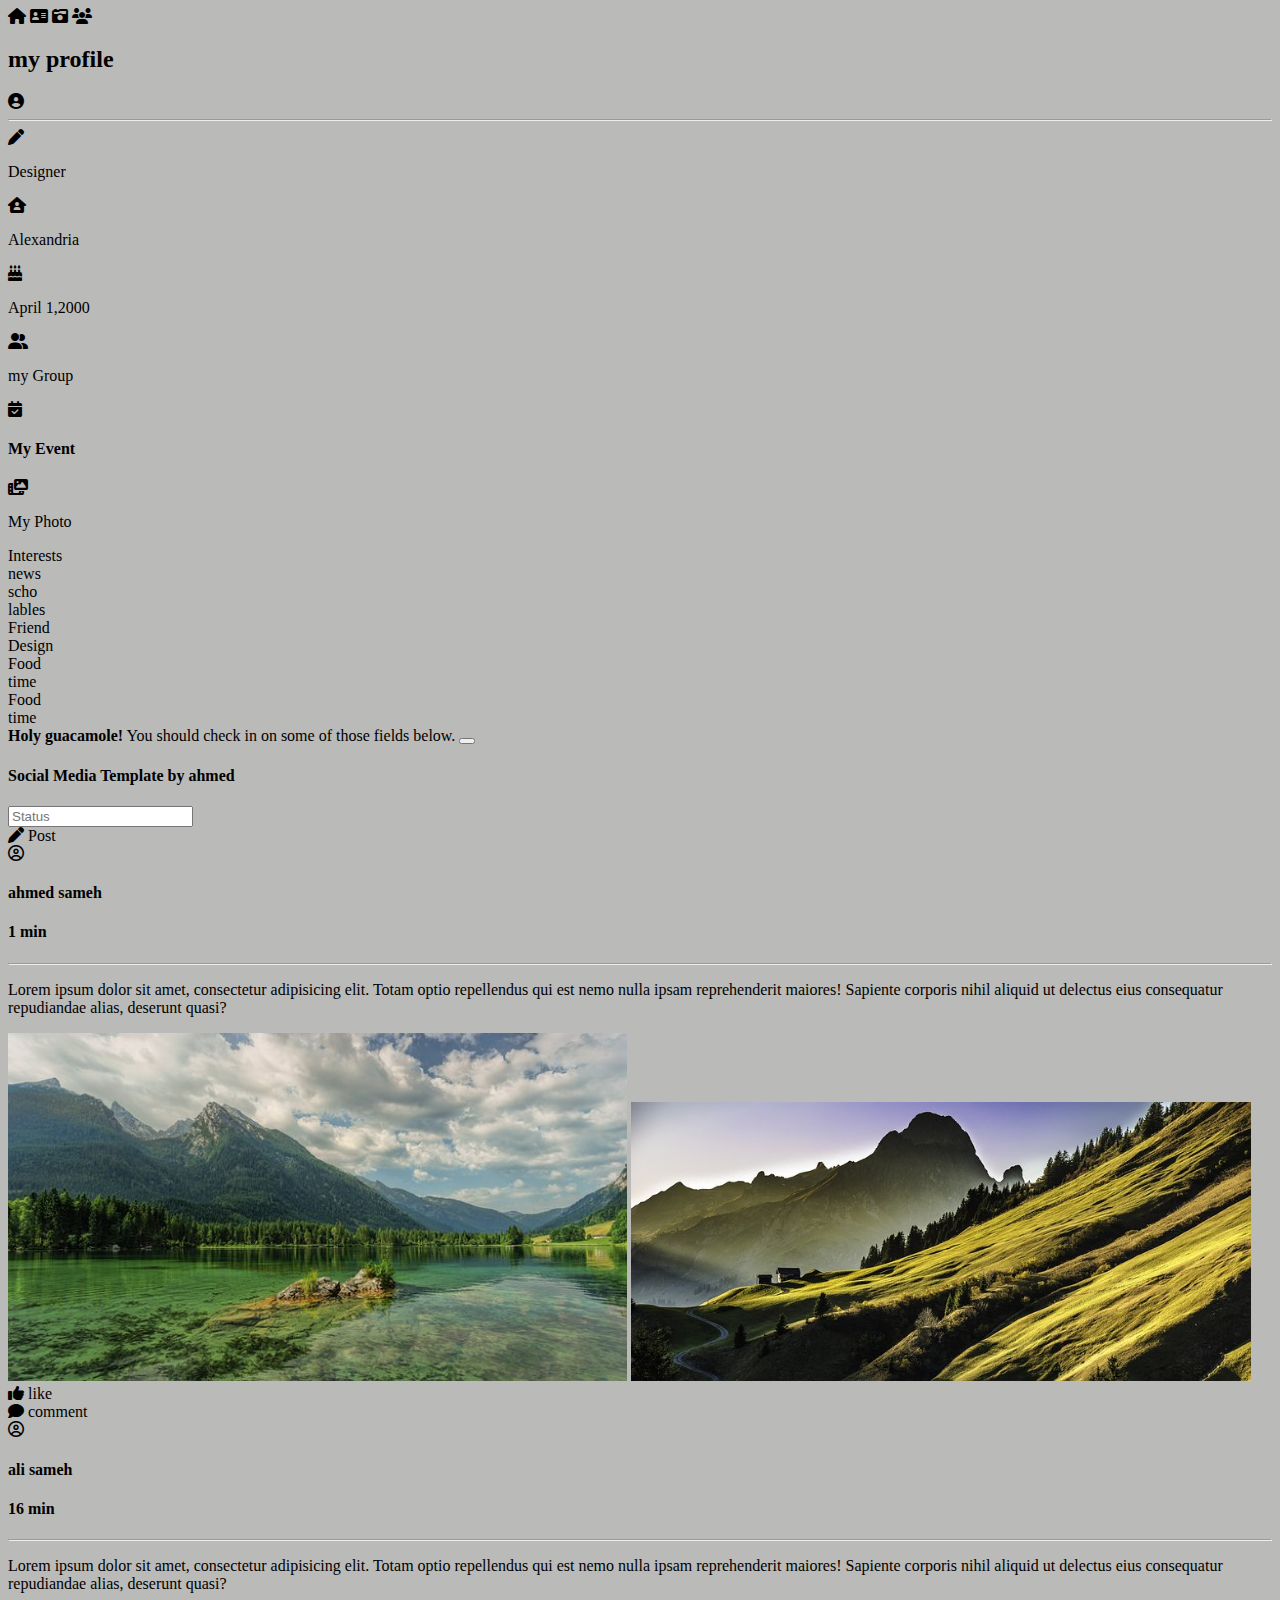
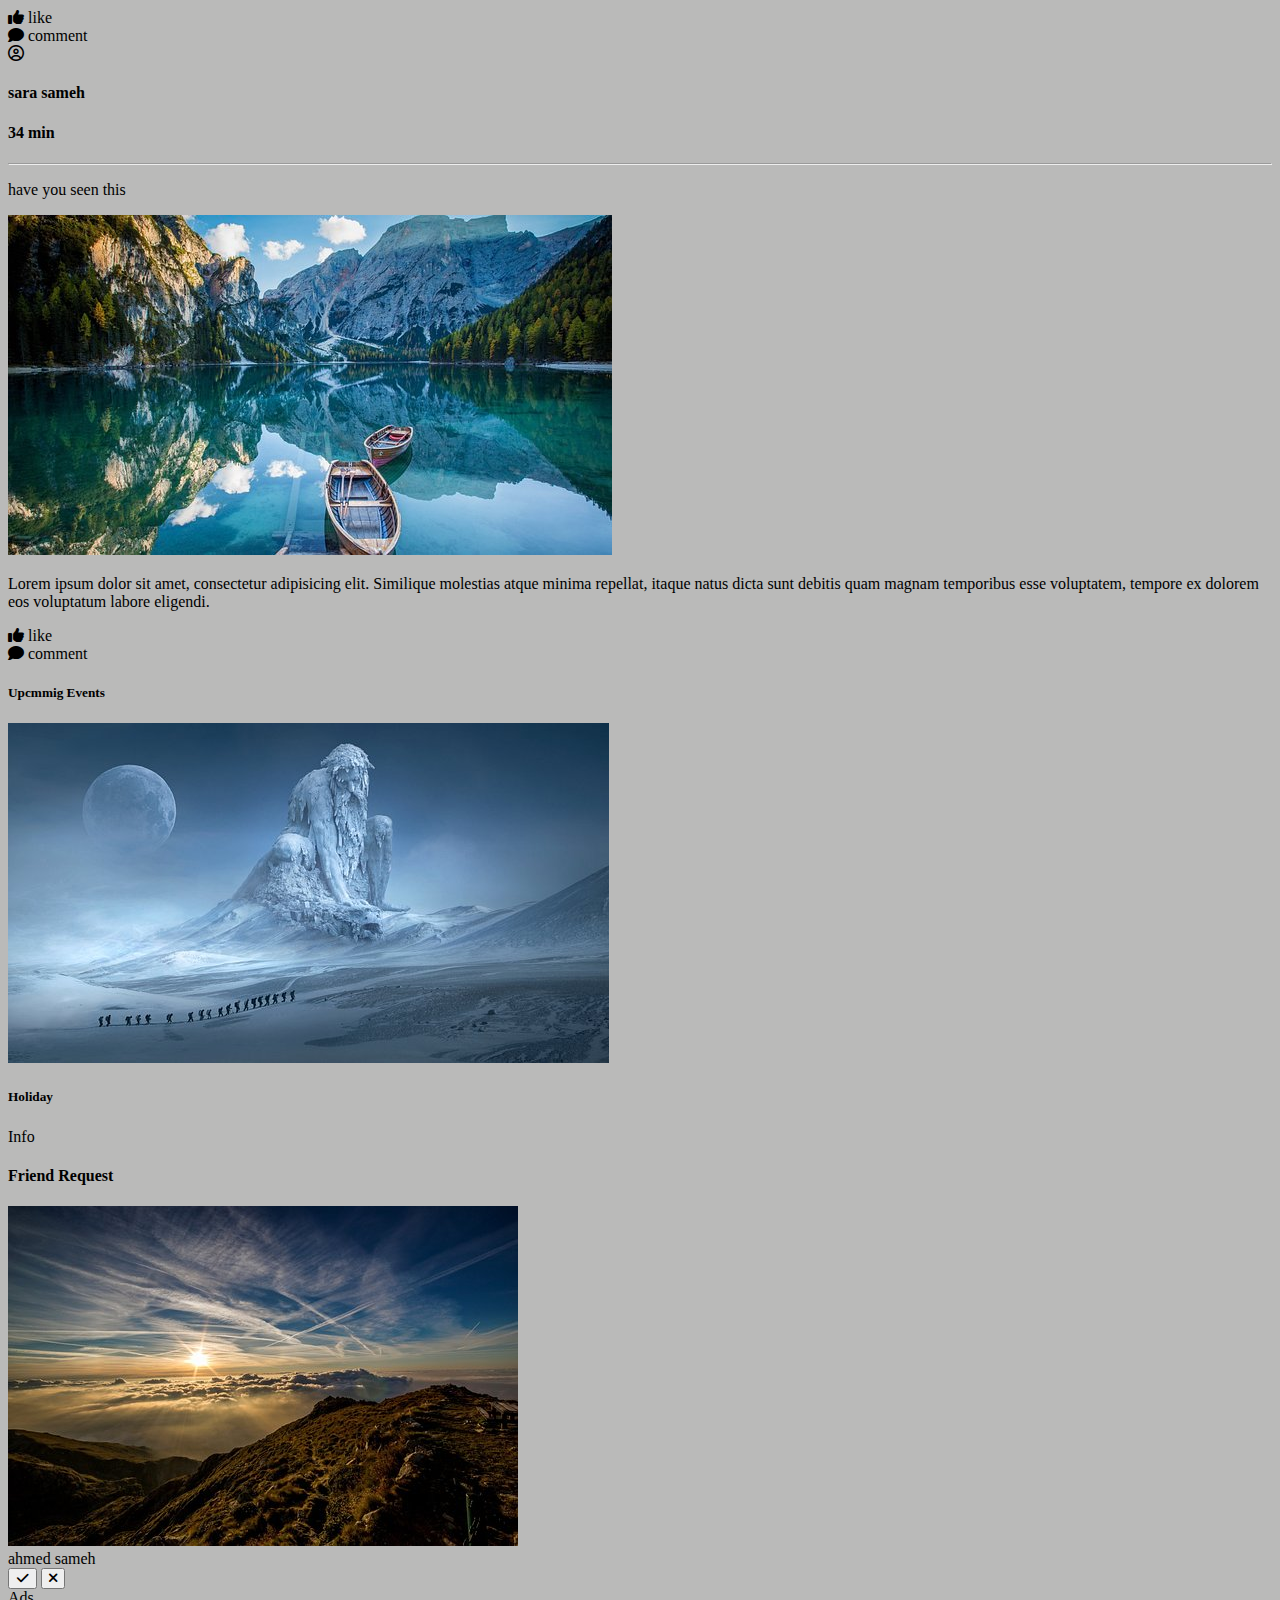
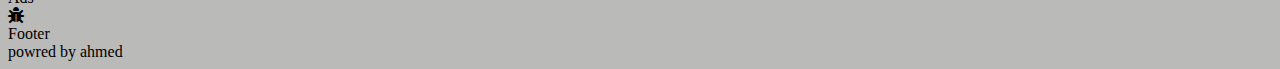
<file: index.html>
<!DOCTYPE html>
<html lang="en">
	<head>
		<meta charset="utf-8" />
		<meta name="viewport" content="width=device-width, initial-scale=1" />
		<title>Bootstrap demo</title>
		<link
			href="https://cdn.jsdelivr.net/npm/bootstrap@5.3.0-alpha1/dist/css/bootstrap.min.css"
			rel="stylesheet"
			integrity="sha384-GLhlTQ8iRABdZLl6O3oVMWSktQOp6b7In1Zl3/Jr59b6EGGoI1aFkw7cmDA6j6gD"
			crossorigin="anonymous"
		/>
		<link
			rel="stylesheet"
			href="https://cdn.jsdelivr.net/npm/bootstrap-icons@1.5.0/font/bootstrap-icons.css"
		/>
		<link rel="stylesheet" href="stylle.css" />
		<link rel="stylesheet" href="allmin.css" />
	</head>
	<body>
		<div class="container-fluid bg-secondary pb-2">
			<nav class="navbar navbar-expand-lg text-light navbar-light bg-secondary">
				<div class="container d-flex">
					<i class="h3 mt-2 fa-solid fa-house"></i>
					<i class="h3 mt-2 fa-solid fa-address-card"></i>
					<i class="h3 mt-2 fa-solid fa-camera-retro"></i>
					<i class="h3 mt-2 fa-sharp fa-solid fa-users"></i>
				</div>
			</nav>
		</div>
		<div class="container-fluid ahmed">
			<div class="row">
				<div class="col-12 col-md-3 left">
					<div class="inf bg-light text-secondary pb-3 mb-3 mt-3">
						<h2 class="text-center mb-4">my profile</h2>
						<i
							class="mb-5 text-center d-block display-1 fa-solid fa-circle-user"
						></i>
						<hr />
						<div class="d-flex gap-3 mb-3 ms-4">
							<i class="h4 fa-solid fa-pen"></i>
							<p class="h5">Designer</p>
						</div>
						<div class="d-flex gap-3 mb-3 ms-4">
							<i class="h4 fa-solid fa-house-user"></i>
							<p class="h5">Alexandria</p>
						</div>
						<div class="d-flex gap-3 mb-3 ms-4">
							<i class="h4 fa-solid fa-cake-candles"></i>
							<p class="h5">April 1,2000</p>
						</div>
					</div>
					<div class="text-light data bg-secondary gap-5 p-4">
						<div class="grp d-flex mb-3 gap-4">
							<i class="fa-solid fa-user-group h4"></i>
							<p class="h4">my Group</p>
						</div>
						<div class="event d-flex mb-3 gap-4">
							<i class="fa-solid fa-calendar-check h4"></i>
							<h4>My Event</h4>
						</div>
						<div class="photo d-flex mb-3 gap-4">
							<i class="h4 fa-solid fa-photo-film"></i>
							<p class="h4">My Photo</p>
						</div>
					</div>
					<div class="d-none d-lg-block bg-light mt-3 pt-4 mb-3">
						<div class="ms-4 h4">Interests</div>
						<div class="row p-3 d-flex justify-content-start gap-3">
							<div class="col-2 btn btn-dark">news</div>
							<div class="col-3 btn btn-dark">scho</div>
							<div class="col-3 btn btn-secondary">lables</div>
						</div>
						<div class="row p-3 d-flex justify-content-start gap-2">
							<div class="col-2 btn btn-secondary">Friend</div>
							<div class="col-3 btn btn-secondary">Design</div>
							<div class="col-3 btn btn-secondary opacity-75">Food</div>
							<div class="col-3 btn btn-secondary opacity-50">time</div>
						</div>
						<div class="row p-3 d-flex justify-content-start gap-2">
							<div class="col-3 btn btn-secondary opacity-75">Food</div>
							<div class="col-3 btn btn-secondary opacity-50">time</div>
						</div>
					</div>
					<div
						class="d-none d-lg-block alert alert-warning alert-dismissible fade show"
						role="alert"
					>
						<strong>Holy guacamole!</strong> You should check in on some of
						those fields below.
						<button
							type="button"
							class="btn-close"
							data-bs-dismiss="alert"
							aria-label="Close"
						></button>
					</div>
				</div>
				<div class="col-12 col-md-6 cen">
					<div class="post bg-light mt-3 p-3">
						<h4 class="text-center text-secondary">
							Social Media Template by ahmed
						</h4>
						<form>
							<div class="mb-3">
								<input
									placeholder="Status"
									type="email"
									class="form-control"
									id="exampleInputEmail1"
									aria-describedby="emailHelp"
								/>
							</div>
						</form>
						<div class="btn btn-secondary">
							<i class="fa-solid fa-pen"></i>
							Post
						</div>
					</div>
					<div class="mypost bg-light p-3">
						<div class="head d-flex justify-content-between">
							<div class="d-flex gap-3 h2">
								<i class="text-warning h2 fa-regular fa-circle-user"></i>
								<h4>ahmed sameh</h4>
							</div>
							<h4>1 min</h4>
						</div>
						<hr />
						<p class="fw-bold">
							Lorem ipsum dolor sit amet, consectetur adipisicing elit. Totam
							optio repellendus qui est nemo nulla ipsam reprehenderit maiores!
							Sapiente corporis nihil aliquid ut delectus eius consequatur
							repudiandae alias, deserunt quasi?
						</p>
						<div class="d-flex justify-content-between">
							<img style="width: 49%;" class="" src="1010.jpg" alt="" />
							<img style="width: 49%;" class="" src="2020.jpg" alt="" />
						</div>
						<div class="mt-3">
							<div class="btn btn-secondary">
								<i class="fa-solid fa-thumbs-up"></i>
								like
							</div>
							<div class="btn btn-secondary">
								<i class="fa-solid fa-comment"></i> comment
							</div>
						</div>
					</div>
					<div class="bg-light mt-3 p-3">
						<div class="head d-flex justify-content-between">
							<div class="d-flex gap-3 h2">
								<i class="text-warning h2 fa-regular fa-circle-user"></i>
								<h4>ali sameh</h4>
							</div>
							<h4>16 min</h4>
						</div>
						<hr />
						<p class="fw-bold">
							Lorem ipsum dolor sit amet, consectetur adipisicing elit. Totam
							optio repellendus qui est nemo nulla ipsam reprehenderit maiores!
							Sapiente corporis nihil aliquid ut delectus eius consequatur
							repudiandae alias, deserunt quasi?
						</p>
						<div class="mt-3">
							<div class="btn btn-secondary">
								<i class="fa-solid fa-thumbs-up"></i>
								like
							</div>
							<div class="btn btn-secondary">
								<i class="fa-solid fa-comment"></i> comment
							</div>
						</div>
					</div>
					<div class="bg-light mt-3 p-3">
						<div class="head d-flex justify-content-between">
							<div class="d-flex gap-3 h2">
								<i class="text-warning h2 fa-regular fa-circle-user"></i>
								<h4>sara sameh</h4>
							</div>
							<h4>34 min</h4>
						</div>
						<hr />
						<p class="fw-bold">
							have you seen this
						</p>
						<img class="w-100" src="7777.jpg" alt="" />
						<p class="fw-bold mt-3">
							Lorem ipsum dolor sit amet, consectetur adipisicing elit.
							Similique molestias atque minima repellat, itaque natus dicta sunt
							debitis quam magnam temporibus esse voluptatem, tempore ex dolorem
							eos voluptatum labore eligendi.
						</p>
						<div class="mt-3">
							<div class="btn btn-secondary">
								<i class="fa-solid fa-thumbs-up"></i>
								like
							</div>
							<div class="btn btn-secondary">
								<i class="fa-solid fa-comment"></i> comment
							</div>
						</div>
					</div>
				</div>
				<div class="col-12 right col-md-3">
					<div class="up bg-light mt-3 p-3">
						<h5 class="text-center">Upcmmig Events</h5>
						<img class="w-100 mt-3" src="555555.jpg" alt="" />
						<h5 class="fw-bolder text-center mt-3">Holiday</h5>
						<div class="btn btn-secondary w-100 opacity-50 mt-3 fw-bold">
							Info
						</div>
					</div>
					<div class="add bg-light mt-3 text-center">
						<h4 class="pt-3">Friend Request</h4>
						<img class="w-75 mt-3 mb-1" src="55555.jpg" alt="" />
						<div class="h4 fw-bold mb-3">ahmed sameh</div>
						<div class="btn-group mb-3" role="group" aria-label="Basic example">
							<button type="button" class="btn btn-success">
								<i class="ps-3 pt-2 h5 fa-solid fa-check"></i>
							</button>
							<button type="button" class="btn btn-danger">
								<i class="ps-3 pt-2 h5 fa-solid fa-xmark"></i>
							</button>
						</div>
					</div>
					<div class="alert alert-light h1 mt-3 text-center fw-bold">Ads</div>
					<div class="alert alert-light mt-3 text-center fw-bold">
						<i class="fa-solid fa-bug h1"></i>
					</div>
				</div>
			</div>
		</div>
		<div class="container-fluid bg-secondary p-0">
			<div class="bg-secondary pb-3 h5 p-3 text-light">Footer</div>
			<div class="bg-secondary p-3 h5 bg-dark text-light opacity-75">
				powred by ahmed
			</div>
		</div>
		<script
			src="https://cdn.jsdelivr.net/npm/bootstrap@5.3.0-alpha1/dist/js/bootstrap.bundle.min.js"
			integrity="sha384-w76AqPfDkMBDXo30jS1Sgez6pr3x5MlQ1ZAGC+nuZB+EYdgRZgiwxhTBTkF7CXvN"
			crossorigin="anonymous"
		></script>
	</body>
</html>
</file>
<file: stylle.css>
body {
	background-color: rgb(186, 186, 185);
}
</file>
